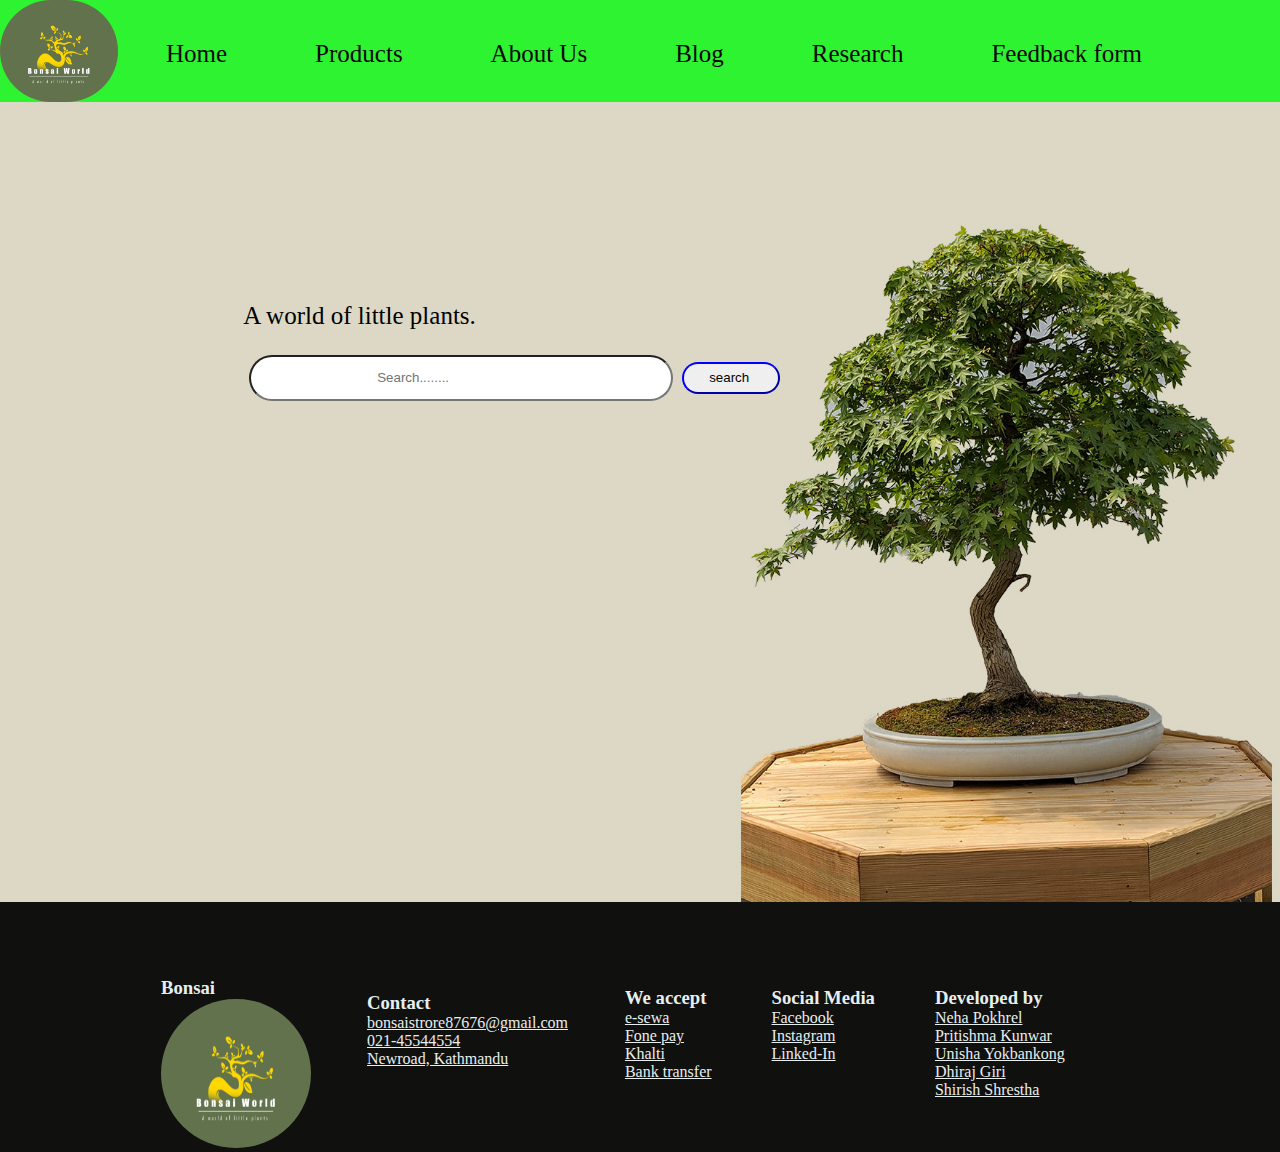
<file: Bonsai/index.html>
<!DOCTYPE html>
<html lang="en">

<head>
    <meta charset="UTF-8">
    <meta http-equiv="X-UA-Compatible" content="IE=edge">

    <meta name="viewport" content="width=device-width, initial-scale=1.0">
    <title>Home</title>
    <link rel="stylesheet" href="style.css">
</head>

<body>
    <header>
        <nav class="navbar_background">
            <ul class="nav-list">
                <div class="logo">
                    <img src="Bonsai-.jpg" alt="Image of bonsai plant">
                </div>
                <li><a href="./index.html">Home</a></li>
                <li><a href="./Products page/products.html">Products</a></li>
                <li><a href="./aboutus/aboutus.html">About Us</a></li>
                <li><a href="./Blog/blog.html">Blog</a></li>
                <li><a href="./research/reseach.html">Research</a></li>
                <li><a href="./Feedbackform.html">Feedback form</a></li>
            </ul>
        </nav>
    </header>
    <div class="bckImg">

        <div class="container">

            <title class="Headingtxt"></title>
            <p class="smalltxt">A world of little plants.</p>
            <input type="text" placeholder="Search........" name="search">
            <button type="button">search</button>

        </div>

    </div>
    <footer>
        <div class="footerlist">
            <h3 class="BonsaiStore">Bonsai</h3>
            <img src="Bonsai-.jpg" alt="">

        </div>

        <div class="contact">
            <h3 class="Hcontact">Contact</h3>
            <p><u>bonsaistrore87676@gmail.com</u></p>
            <p><u>021-45544554</u></p>
            <p><u>Newroad, Kathmandu</u></p>
        </div>

        <div class="payment">
            <h3 class="pay">We accept</h3>
            <p><u>e-sewa</u></p>
            <p><u>Fone pay</u></p>
            <p><u>Khalti</u></p>
            <p><u>Bank transfer</u></p>
        </div>

        <div class="socialmed">
            <h3 class="socmedia">Social Media</h3>
            <p><u>Facebook</u></p>
            <p><u>Instagram</u></p>
            <p><u>Linked-In</u></p>

        </div>

        <div class="developedby">
            <h3>Developed by</h3>
            <p><u>Neha Pokhrel</u></p>
            <p><u>Pritishma Kunwar</u></p>
            <p><u>Unisha Yokbankong</u></p>
            <p><u>Dhiraj Giri</u></p>
            <p><u>Shirish Shrestha</u></p>
        </div>

    </footer>


</body>

</html>
<style>
    footer {
        color: rgb(231, 238, 238);
        background-color: rgb(16, 16, 15);
        display: flex;
        margin: 0px 0px 0px 0px;
        padding: 75px 0px 0px 161px;
    }

    .footerlist img {
        height: 149px;
        width: 150px;
        border-radius: 82px;
    }

    .contact {
        /* margin: 10px 49px -24px -24px; */
        padding: 15px 17px 31px 56px;
    }

    .payment {
        padding: 10px 20px 30px 40px;
    }

    .socialmed {
        padding: 10px 20px 30px 40px;
    }

    .developedby {
        padding: 10px 20px 30px 40px;
    }
</style>
</file>
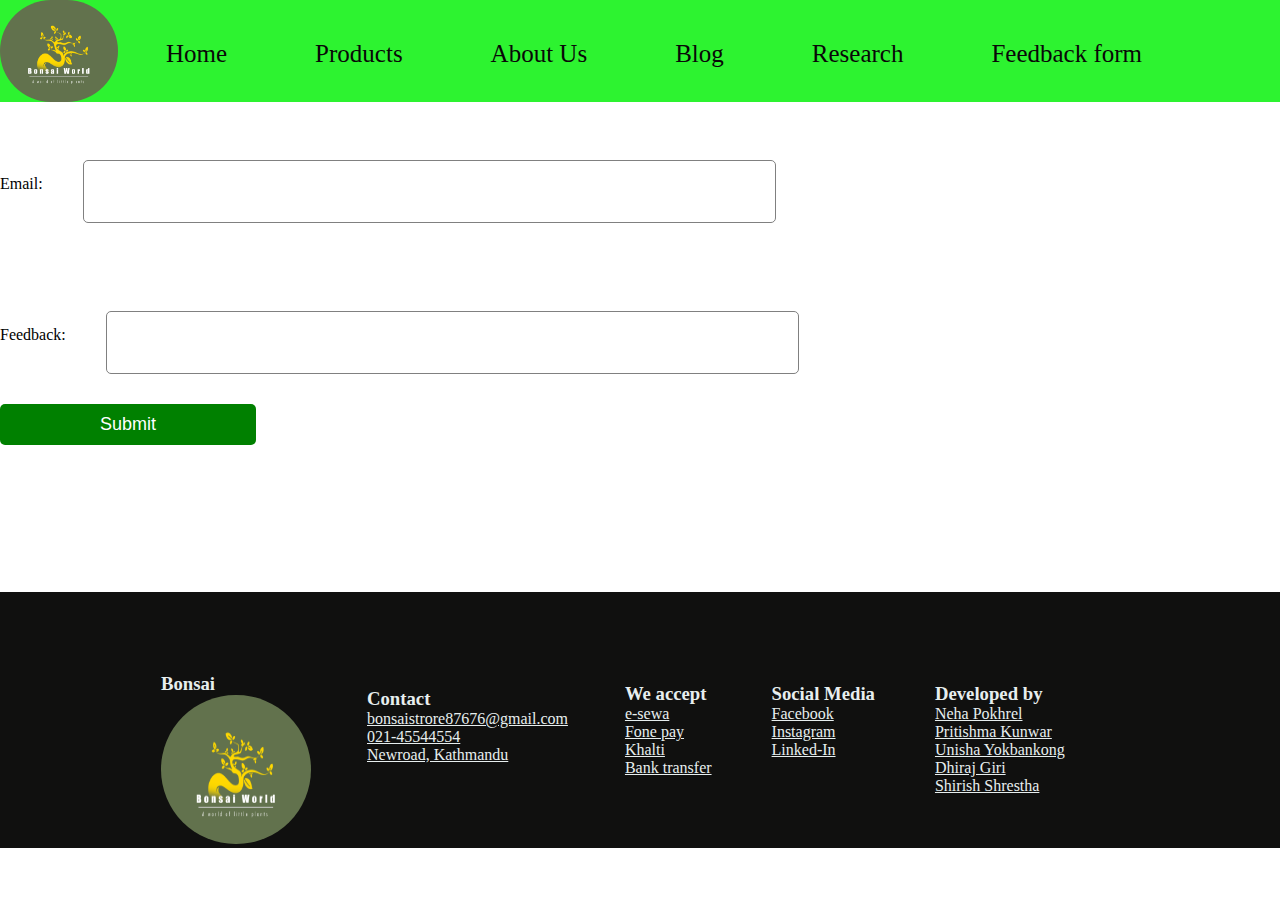
<file: Bonsai/Feedbackform.html>
<!DOCTYPE html>
<html>

<head>
    <meta charset="utf-8">
    <meta name="viewport" content="width=device-width, initial-scale=1">
    <meta http-equiv="X-UA-Compatible" content="IE=edge">
    <link rel="stylesheet" type="text/css" href="style.css">
    <title>Feedback form</title>
</head>

<body>
    <header>
        <nav class="navbar_background">
            <ul class="nav-list">
                <div class="logo">
                    <img src="Bonsai-.jpg" alt="">
                </div>
                <li><a href="./neha/index.html">Home</a></li>
                <li><a href="./Products page/products.html">Products</a></li>
                <li><a href="./aboutus/aboutus.html">About Us</a></li>
                <li><a href="./Blog/blog.html">Blog</a></li>
                <li><a href="./research/reseach.html">Research</a></li>
                <li><a href="./Feedbackform.html">Feedback form</a></li>
            </ul>
        </nav>
    </header>

    <form name="myform" onsubmit="validateform()">
        <p>Email:<input type="email" name="email"></p>
        <p>Feedback:<input type="text" name="feedback"></p>
        <input type="submit" name="validate">
</body>
<script type="text/javascript">
    function validateform() {
        var email = document.forms['myform']['email'].value;
        var feedback = document.forms['myform']['feedback'].value;
        if (email == "" || feedback == "") {
            alert("All the details have not been filled");
        }
        else {
            alert("Thank you for the feedback")
        }
    }
</script>

<footer>
    <div class="footerlist">
        <h3 class="BonsaiStore">Bonsai</h3>
        <img src="Bonsai-.jpg" alt="">

    </div>

    <div class="contact">
        <h3 class="Hcontact">Contact</h3>
        <p><u>bonsaistrore87676@gmail.com</u></p>
        <p><u>021-45544554</u></p>
        <p><u>Newroad, Kathmandu</u></p>
    </div>

    <div class="payment">
        <h3 class="pay">We accept</h3>
        <p><u>e-sewa</u></p>
        <p><u>Fone pay</u></p>
        <p><u>Khalti</u></p>
        <p><u>Bank transfer</u></p>
    </div>

    <div class="socialmed">
        <h3 class="socmedia">Social Media</h3>
        <p><u>Facebook</u></p>
        <p><u>Instagram</u></p>
        <p><u>Linked-In</u></p>

    </div>

    <div class="developedby">
        <h3>Developed by</h3>
        <p><u>Neha Pokhrel</u></p>
        <p><u>Pritishma Kunwar</u></p>
        <p><u>Unisha Yokbankong</u></p>
        <p><u>Dhiraj Giri</u></p>
        <p><u>Shirish Shrestha</u></p>
    </div>

</footer>

</html>
<style>
    * {
        margin: 0;
        padding: 0;
    }

    .navbar {
        display: flex;
        align-items: center;
        justify-content: center;
        cursor: pointer;
    }

    .nav-list {
        /* width: 80%; */
        display: flex;
        align-items: center;
        background-color: rgb(45, 243, 48);
    }

    .logo {
        display: flex;
        /* justify-content: center;
    align-items: center; */
    }

    .logo img {
        height: 102px;
        width: 118px;
        border-radius: 104px
    }

    .nav-list li {
        list-style: none;
        padding: 40px 40px 34px 48px;
    }

    .nav-list li a {
        text-decoration: none;
        color: rgb(9, 8, 8);
        font-size: 25px;
    }

    .nav-list li a:hover {
        color: white;
    }

    .bckImg {
        background-image: url(bonss.jpg);
        /* background-color: #3a3939; */
        height: 800px;
        background-position: center;
        background-repeat: no-repeat;
        background-size: cover;
        position: relative;
    }

    .container {
        position: absolute;
        top: 25%;
        left: 19%;
        /* right: 40%; */
    }

    .container .Headingtxt {
        font-size: 50px;
        text-shadow: green;
    }

    .container .smalltxt {
        font-size: 25px;
    }

    .container input {
        margin: 25px 19px 0px 6px;
        padding: 13px 117px 14px 126px;
        border-radius: 113px;
        color: rgb(10, 10, 10);
    }

    .container button {
        padding: 6px 29px 7px 25px;
        margin: 26px 0px 0px -14px;
        border-radius: 20px;
        border-color: blue;
    }

    :hover.container button {
        background-color: green;
    }

    footer {
        color: rgb(231, 238, 238);
        background-color: rgb(16, 16, 15);
        display: flex;
        margin: 147px 0px 0px 0px;
        padding: 81px 0px 0px 161px;
    }

    .footerlist img {
        height: 149px;
        width: 150px;
        border-radius: 82px;
    }

    .contact {
        /* margin: 10px 49px -24px -24px; */
        padding: 15px 17px 31px 56px;
    }

    .payment {
        padding: 10px 20px 30px 40px;
    }

    .socialmed {
        padding: 10px 20px 30px 40px;
    }

    .developedby {
        padding: 10px 20px 30px 40px;
    }
    
    .element{
        margin: 10px 19px 30px 40px;
        padding: 264px 27px 30px 40px; 
    }

    form input[type="email"],
    form input[type="text"] {
        width: 50%;
        padding: 10px;
        font-size: 18px;
        border-radius: 5px;
        border: 1px solid gray;
        margin: 58px 71px 30px 40px;
        padding: 12px 11px 28px 40px;
}

    form input[type="submit"] {
        width: 20%;
        padding: 10px;
        font-size: 18px;
        background-color: green;
        color: white;
        border: none;
        border-radius: 5px;
        cursor: pointer;
    }
</style>
</file>
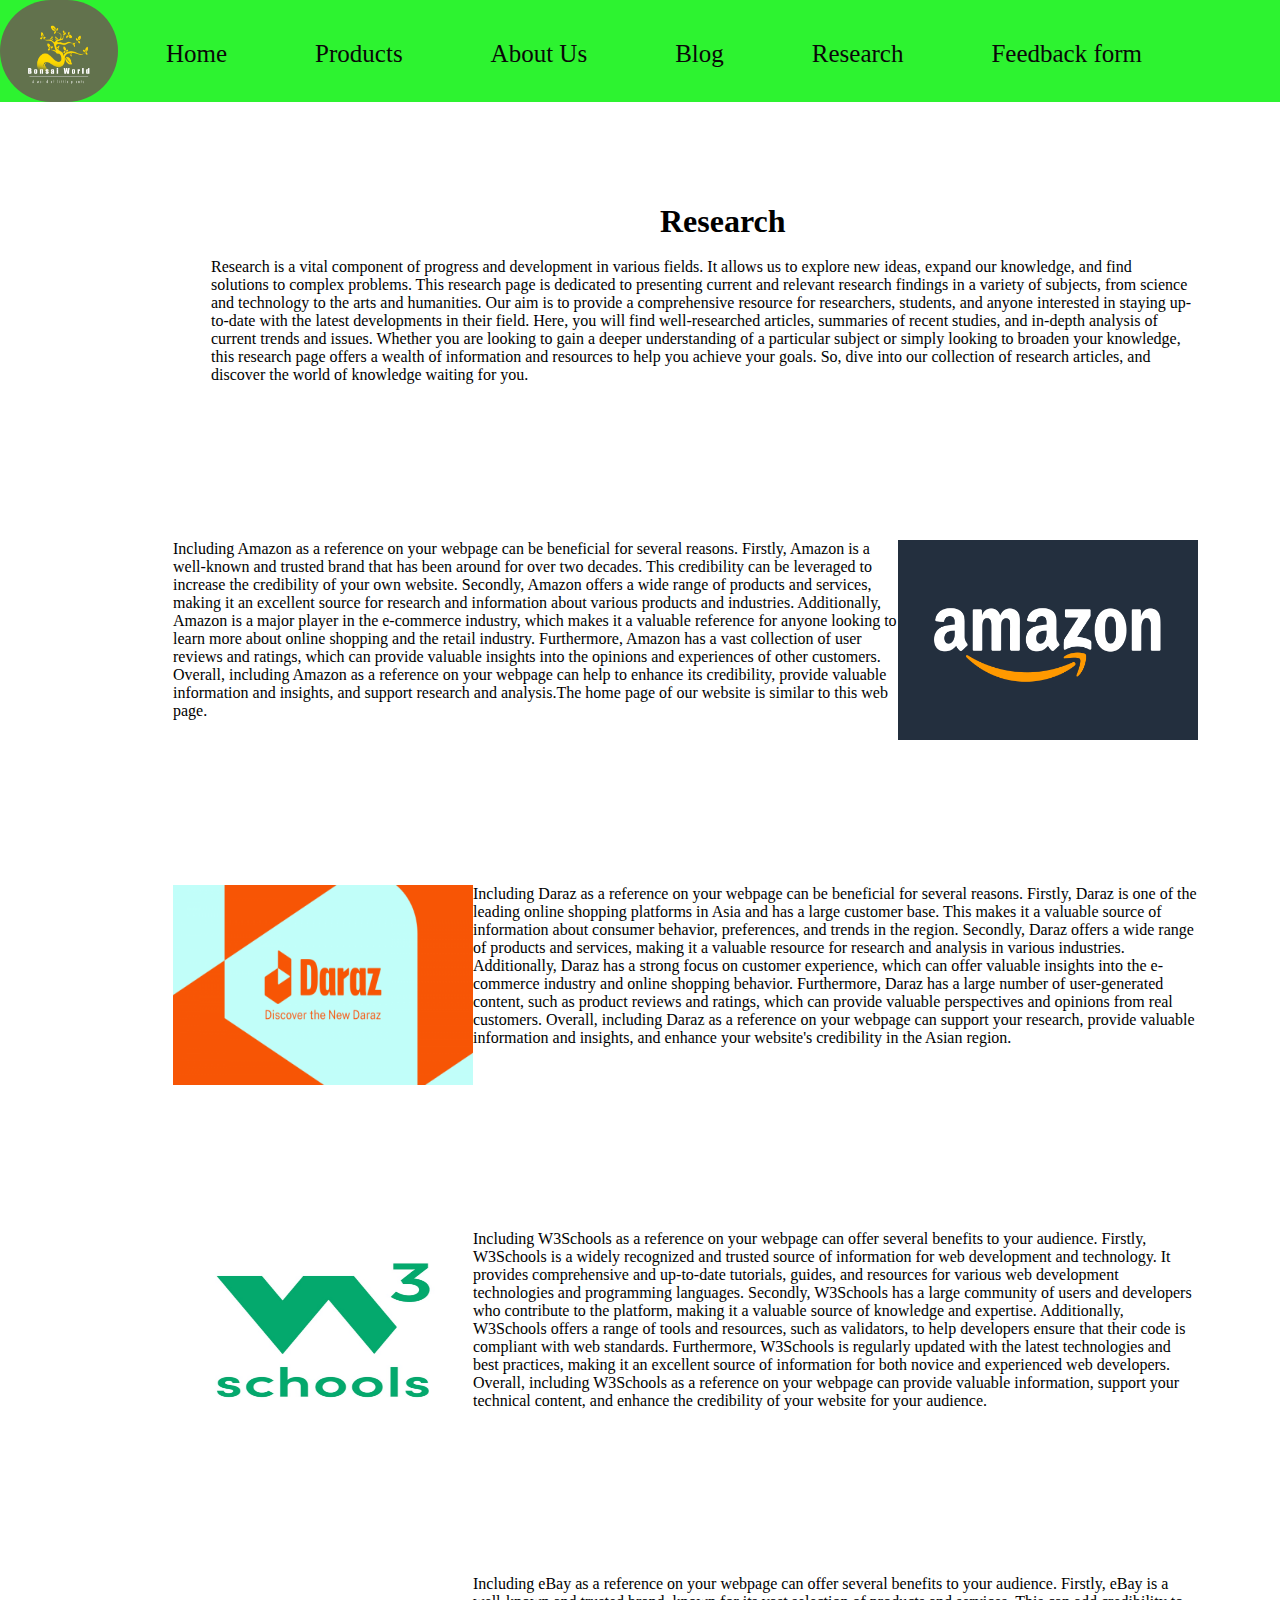
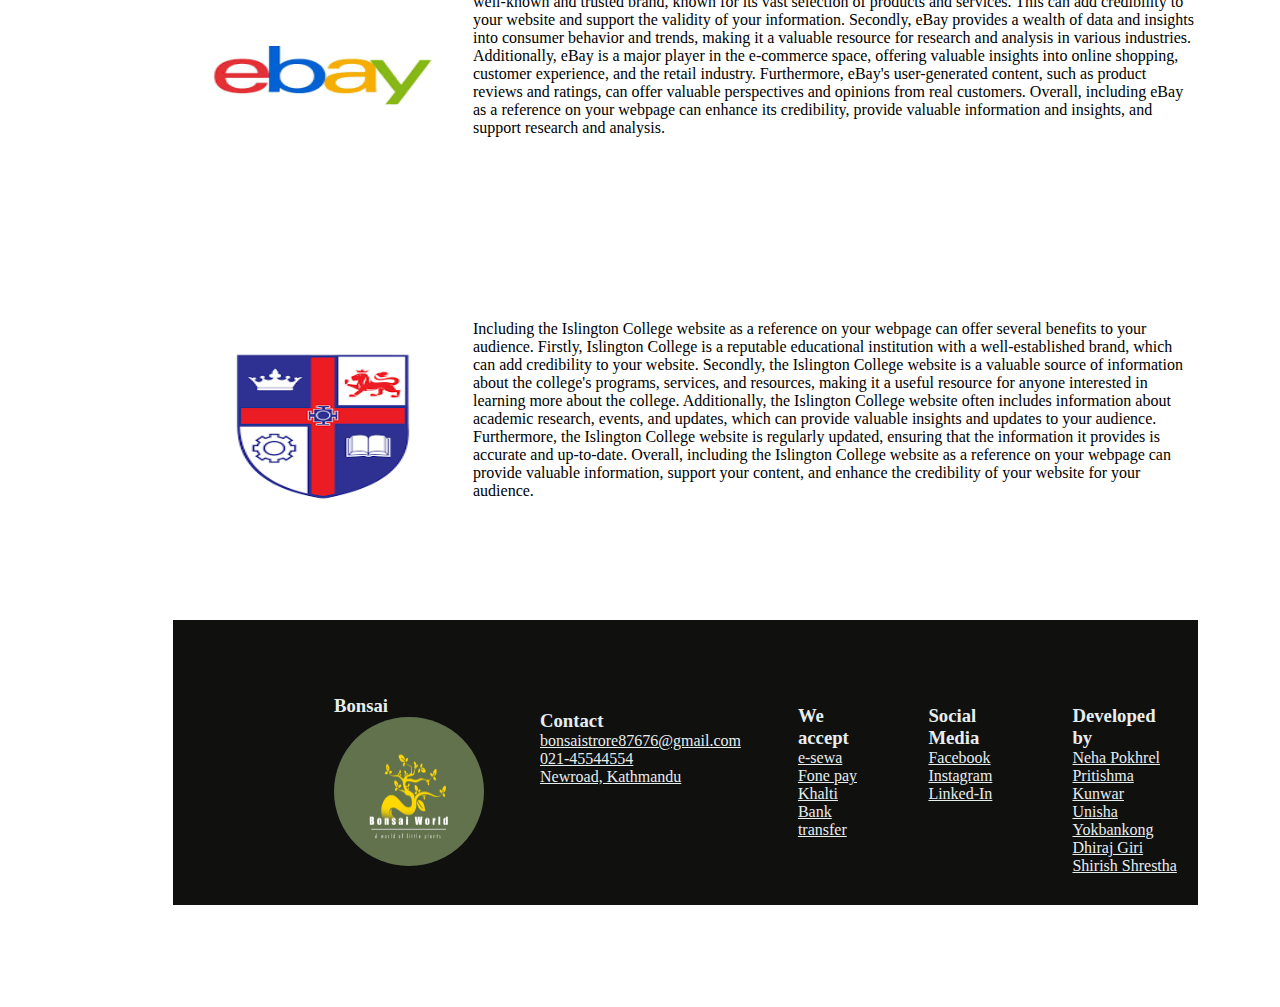
<file: Bonsai/research/reseach.html>
<!DOCTYPE html>
<html lang="en">

<head>
    <meta charset="UTF-8">
    <meta http-equiv="X-UA-Compatible" content="IE=edge">
    <link rel="stylesheet" href="style.css">
    <meta name="viewport" content="width=device-width, initial-scale=1.0">
    <title>Research</title>
    <link rel="stylesheet" href="style.css">

</head>

<body>
    <header>
        <nav class="navbar_background">
            <ul class="nav-list">
                <div class="logo">
                    <img src="Bonsai-.jpg" alt="">
                </div>
                <li><a href="../index.html">Home</a></li>
                <li><a href="../Products page/products.html">Products</a></li>
                <li><a href="../aboutus/aboutus.html">About Us</a></li>
                <li><a href="../Blog/blog.html">Blog</a></li>
                <li><a href="../research/reseach.html">Research</a></li>
                <li><a href="../Feedbackform.html">Feedback form</a></li>
            </ul>
        </nav>
    </header>

    <div class="section">
        <h1>Research</h1>
        <br>
        <div class="resertext">
            Research is a vital component of progress and development in various fields.
            It allows us to explore new ideas, expand our knowledge, and find solutions to complex problems.
            This research page is dedicated to presenting current and relevant research findings in a variety of
            subjects,
            from science and technology to the arts and humanities. Our aim is to provide a comprehensive resource for
            researchers,
            students, and anyone interested in staying up-to-date with the latest developments in their field. Here, you
            will find
            well-researched articles, summaries of recent studies, and in-depth analysis of current trends and issues.
            Whether you
            are looking to gain a deeper understanding of a particular subject or simply looking to broaden your
            knowledge, this
            research page offers a wealth of information and resources to help you achieve your goals. So, dive into our
            collection
            of research articles, and discover the world of knowledge waiting for you.
        </div>
    </div>
    <div class="reserch">

        <div class="amazom">
            <p class="amaztxt"> Including Amazon as a reference on your webpage can be beneficial for several reasons.
                Firstly, Amazon is a well-known and trusted brand that has been around for over two decades. This
                credibility
                can be leveraged to increase the credibility of your own website. Secondly, Amazon offers a wide range
                of products
                and services, making it an excellent source for research and information about various products and
                industries.
                Additionally, Amazon is a major player in the e-commerce industry, which makes it a valuable reference
                for anyone
                looking to learn more about online shopping and the retail industry. Furthermore, Amazon has a vast
                collection of
                user reviews and ratings, which can provide valuable insights into the opinions and experiences of other
                customers.
                Overall, including Amazon as a reference on your webpage can help to enhance its credibility, provide
                valuable
                information and insights, and support research and analysis.The home page of our website is similar to
                this web page. </p>
            <br>
            <a href="https://www.amazon.com/"><img src="amazon.png" alt=""></a>
        </div>

        <div class="daraz">

            <a href="https://www.daraz.com.np/"><img src="daraz.png" alt=""></a>
            <p class="daraztxt"> Including Daraz as a reference on your webpage can be beneficial for several reasons.
                Firstly, Daraz is one of the leading online shopping platforms in Asia and has a large customer base.
                This makes
                it a valuable source of information about consumer behavior, preferences, and trends in the region.
                Secondly, Daraz
                offers a wide range of products and services, making it a valuable resource for research and analysis in
                various
                industries. Additionally, Daraz has a strong focus on customer experience, which can offer valuable
                insights into the
                e-commerce industry and online shopping behavior. Furthermore, Daraz has a large number of
                user-generated content,
                such as product reviews and ratings, which can provide valuable perspectives and opinions from real
                customers. Overall,
                including Daraz as a reference on your webpage can support your research, provide valuable information
                and insights, and
                enhance your website's credibility in the Asian region.</p>

        </div>
        <div class="wschool">

            <a href="https://www.w3schools.com/"><img src="w3school.jpg" alt=""></a>
            <p class="wschooltxt">Including W3Schools as a reference on your webpage can offer several benefits to your
                audience. Firstly,
                W3Schools is a widely recognized and trusted source of information for web development and technology.
                It provides
                comprehensive and up-to-date tutorials, guides, and resources for various web development technologies
                and programming
                languages. Secondly, W3Schools has a large community of users and developers who contribute to the
                platform, making it
                a valuable source of knowledge and expertise. Additionally, W3Schools offers a range of tools and
                resources, such as
                validators, to help developers ensure that their code is compliant with web standards. Furthermore,
                W3Schools is
                regularly updated with the latest technologies and best practices, making it an excellent source of
                information for
                both novice and experienced web developers. Overall, including W3Schools as a reference on your webpage
                can provide
                valuable information, support your technical content, and enhance the credibility of your website for
                your audience.
            </p>

        </div>
        <div class="ebay">

            <a href="https://www.ebay.com/"><img src="ebay.png" alt=""></a>
            <p class="ebaytxt"> Including eBay as a reference on your webpage can offer several benefits to your
                audience.
                Firstly, eBay is a well-known and trusted brand, known for its vast selection of products and services.
                This can add credibility to your website and support the validity of your information. Secondly, eBay
                provides a
                wealth of data and insights into consumer behavior and trends, making it a valuable resource for
                research and analysis
                in various industries. Additionally, eBay is a major player in the e-commerce space, offering valuable
                insights into
                online shopping, customer experience, and the retail industry. Furthermore, eBay's user-generated
                content, such as
                product reviews and ratings, can offer valuable perspectives and opinions from real customers. Overall,
                including
                eBay as a reference on your webpage can enhance its credibility, provide valuable information and
                insights, and support
                research and analysis.</p>

        </div>
        <div class="college">

            <a href="https://islington.edu.np/"><img src="download.png" alt=""></a>
            <p class="collegetxt">Including the Islington College website as a reference on your webpage can offer
                several benefits to your audience.
                Firstly, Islington College is a reputable educational institution with a well-established brand, which
                can add credibility to your
                website. Secondly, the Islington College website is a valuable source of information about the college's
                programs, services, and
                resources, making it a useful resource for anyone interested in learning more about the college.
                Additionally, the Islington
                College website often includes information about academic research, events, and updates, which can
                provide valuable insights
                and updates to your audience. Furthermore, the Islington College website is regularly updated, ensuring
                that the information it
                provides is accurate and up-to-date. Overall, including the Islington College website as a reference on
                your webpage can provide
                valuable information, support your content, and enhance the credibility of your website for your
                audience. </p>

        </div>
        <footer>
            <div class="footerlist">
                <h3 class="BonsaiStore">Bonsai</h3>
                <img src="Bonsai-.jpg" alt="">

            </div>
            <div class="contact">
                <h3 class="Hcontact">Contact</h3>
                <p><u>bonsaistrore87676@gmail.com</u></p>
                <p><u>021-45544554</u></p>
                <p><u>Newroad, Kathmandu</u></p>
            </div>

            <div class="payment">
                <h3 class="pay">We accept</h3>
                <p><u>e-sewa</u></p>
                <p><u>Fone pay</u></p>
                <p><u>Khalti</u></p>
                <p><u>Bank transfer</u></p>
            </div>

            <div class="socialmed">
                <h3 class="socmedia">Social Media</h3>
                <p><u>Facebook</u></p>
                <p><u>Instagram</u></p>
                <p><u>Linked-In</u></p>

            </div>

            <div class="developedby">
                <h3>Developed by</h3>
                <p><u>Neha Pokhrel</u></p>
                <p><u>Pritishma Kunwar</u></p>
                <p><u>Unisha Yokbankong</u></p>
                <p><u>Dhiraj Giri</u></p>
                <p><u>Shirish Shrestha</u></p>
            </div>

        </footer>

</body>

</html>

<style>
    * {
        margin: 0px;
        padding: 0px;
    }

    img {
        height: 200px;
        width: 300px;
    }

    .reserch {
        margin: 79px 55px 52px 125px;
        padding: 32px 27px 50px 48px;
    }

    .amazom {
        display: flex;
        padding: 45px 0px 96px 0px;
    }

    .daraz {
        display: flex;
        padding: 45px 0px 96px 0px;
    }

    .ebay {
        display: flex;
        padding: 45px 0px 96px 0px;
    }

    .college {
        display: flex;
        padding: 45px 0px 96px 0px;
    }

    .wschool {
        display: flex;
        padding: 45px 0px 96px 0px;
    }

    .section {
        margin: 69px 0px 0px 184px;
        padding: 45px 87px 0px 27px;
    }

    .section h1 {
        margin: -13px 35px 0px 449px;
    }
</style>
<style>
    * {
        margin: 0;
        padding: 0;
    }

    .navbar {
        display: flex;
        align-items: center;
        justify-content: center;
        cursor: pointer;
    }

    .nav-list {
        display: flex;
        align-items: center;
        background-color: rgb(45, 243, 48);
    }

    .logo {
        display: flex;
    }

    .logo img {
        height: 102px;
        width: 118px;
        border-radius: 104px;
    }


    .nav-list li {
        list-style: none;
        padding: 40px 40px 34px 48px;
    }

    .nav-list li a {
        text-decoration: none;
        color: rgb(9, 8, 8);
        font-size: 25px;
    }

    .nav-list li a:hover {
        color: white;
    }

    .bckImg {
        background-image: url(bonss.jpg);
        /* background-color: #3a3939; */
        height: 800px;
        background-position: center;
        background-repeat: no-repeat;
        background-size: cover;
        position: relative;
    }

    .container {
        position: absolute;
        top: 25%;
        left: 19%;
        /* right: 40%; */
    }

    .container .Headingtxt {
        font-size: 50px;
        text-shadow: green;
    }

    .container .smalltxt {
        font-size: 25px;
    }

    .container input {
        margin: 25px 19px 0px 6px;
        padding: 13px 117px 14px 126px;
        border-radius: 113px;
        color: rgb(10, 10, 10);
    }

    .container button {
        padding: 6px 29px 7px 25px;
        margin: 26px 0px 0px -14px;
        border-radius: 20px;
        border-color: blue;
    }

    :hover.container button {
        background-color: green;
    }

    footer {
        color: rgb(231, 238, 238);
        background-color: rgb(16, 16, 15);
        display: flex;
        margin: 0px 0px 0px 0px;
        padding: 75px 0px 0px 161px;
    }

    .footerlist img {
        height: 149px;
        width: 150px;
        border-radius: 82px;
    }

    .contact {
        /* margin: 10px 49px -24px -24px; */
        padding: 15px 17px 31px 56px;
    }

    .payment {
        padding: 10px 20px 30px 40px;
    }

    .socialmed {
        padding: 10px 20px 30px 40px;
    }

    .developedby {
        padding: 10px 20px 30px 40px;
    }
</style>
</file>
<file: Bonsai/style.css>
* {
    margin: 0;
    padding: 0;
}

.navbar {
    display: flex;
    align-items: center;
    justify-content: center;
    cursor: pointer;
}

.nav-list {
    /* width: 80%; */
    display: flex;
    align-items: center;
    background-color: rgb(45, 243, 48);
}

.logo {
    display: flex;
    /* justify-content: center;
    align-items: center; */
}

.logo img {
    height: 102px;
    width: 118px;
    border-radius: 104px
}

.nav-list li {
    list-style: none;
    padding: 40px 40px 34px 48px;
}

.nav-list li a {
    text-decoration: none;
    color: rgb(9, 8, 8);
    font-size: 25px;
}

.nav-list li a:hover {
    color: white;
}

.bckImg {
    background-image: url(bonss.jpg);
    /* background-color: #3a3939; */
    height: 800px;
    background-position: center;
    background-repeat: no-repeat;
    background-size: cover;
    position: relative;
}

.container {
    position: absolute;
    top: 25%;
    left: 19%;
    /* right: 40%; */
}

.container .Headingtxt {
    font-size: 50px;
    text-shadow: green;
}

.container .smalltxt {
    font-size: 25px;
}

.container input {
    margin: 25px 19px 0px 6px;
    padding: 13px 117px 14px 126px;
    border-radius: 113px;
    color: rgb(10, 10, 10);
}

.container button {
    padding: 6px 29px 7px 25px;
    margin: 26px 0px 0px -14px;
    border-radius: 20px;
    border-color: blue;
}

:hover.container button {
    background-color: green;
}

footer {
    color: rgb(231, 238, 238);
    background-color: rgb(16, 16, 15);
    display: flex;
    margin: 0px 0px 0px 0px;
    padding: 75px 0px 0px 161px;
}

.footerlist img {
    height: 149px;
    width: 150px;
    border-radius: 82px;
}

.contact {
    /* margin: 10px 49px -24px -24px; */
    padding: 15px 17px 31px 56px;
}

.payment {
    padding: 10px 20px 30px 40px;
}

.socialmed {
    padding: 10px 20px 30px 40px;
}

.developedby {
    padding: 10px 20px 30px 40px;
}
</file>
<file: Bonsai/research/style.css>
* {
            margin: 0px;
            padding: 0px;
        }
        
        img {
            height: 200px;
            width: 300px;
        }
        
        .reserch {
            margin: 79px 55px 52px 125px;
            padding: 32px 27px 50px 48px;
        }
        
        .amazom {
            display: flex;
            padding: 45px 0px 96px 0px;
        }
        
        .daraz {
            display: flex;
            padding: 45px 0px 96px 0px;
        }
        
        .ebay {
            display: flex;
            padding: 45px 0px 96px 0px;
        }
        
        .college {
            display: flex;
            padding: 45px 0px 96px 0px;
        }
        
        .wschool {
            display: flex;
            padding: 45px 0px 96px 0px;
        }
        
        .section {
            margin: 69px 0px 0px 184px;
            padding: 45px 87px 0px 27px;
        }
        
        .section h1 {
            margin: -13px 35px 0px 449px;
        }
</file>
